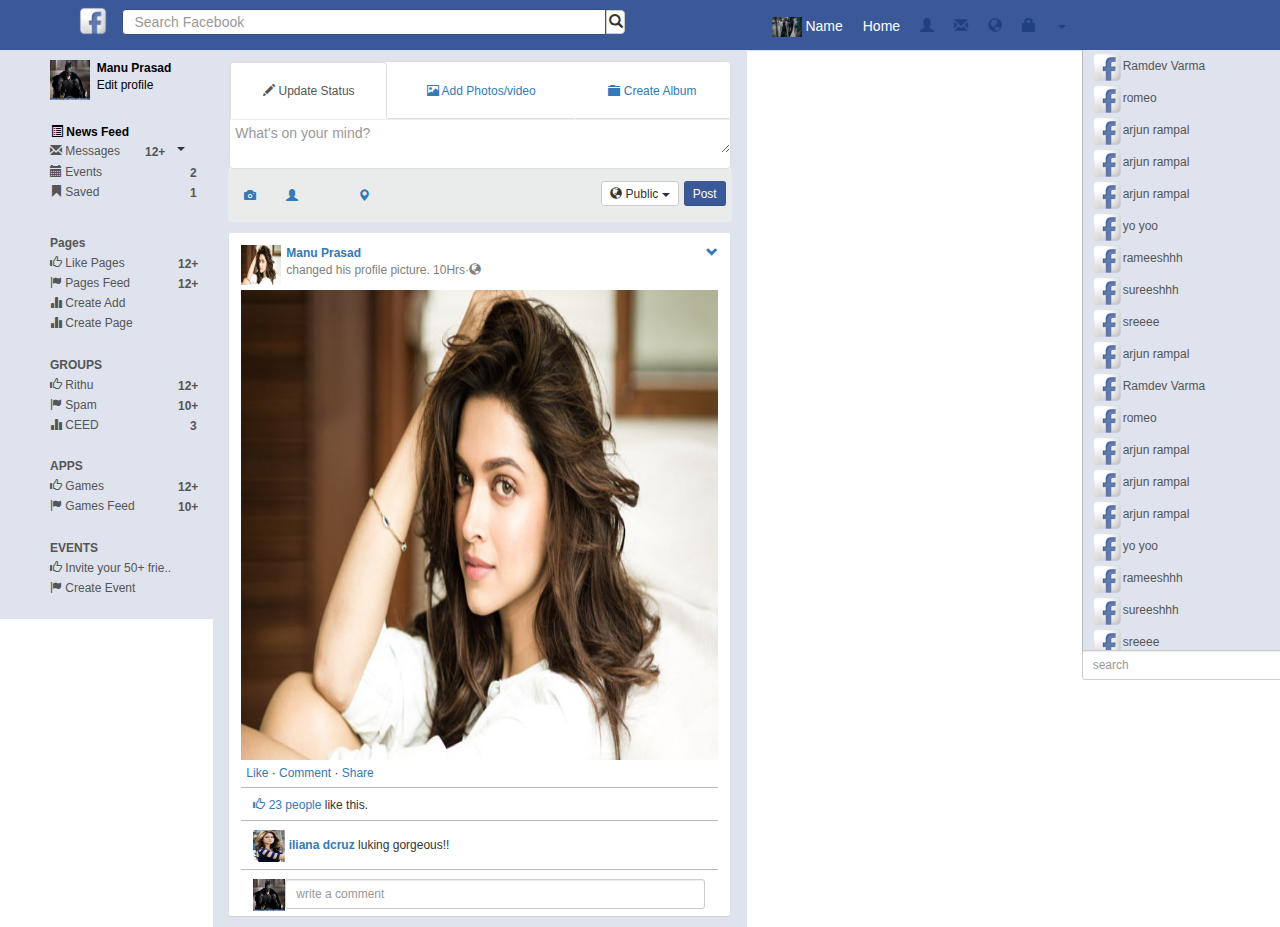
<file: index.html>
<!DOCTYPE html>
<html>
<head>
<link rel="stylesheet" type="text/css" href="css/bootstrap.min.css">

<link rel="stylesheet" type="text/css" href="css/mid.css">
<link rel="stylesheet" type="text/css" href="css/btn-custom.css">

<meta charset="UTF-8">
<title>facebook</title>
<style>
</style>
</head>
<body>


	<div class="container-fluid">
		<div class="row">
			<nav class="navbar navbar-inverse navbar-fixed-top"
				style="background-color: #3b5998; height: 42px">

				<!-- fb icon------------------------------------------- -->


				<div class="col-sm-1 col-md-1 fbicon iconbg">

					<a href="#" class="contra"><img src="FB.png" height="30px"
						align="right"></img></a>

				</div>


				<!-- search bar---------------------------------- -->

				<div class="col-sm-5 col-md-5  btn-custom searchbar">
					<div class="input-group">
						<input type="search" class="form-control"
							placeholder="Search Facebook"> <span
							class="input-group-btn">
							<button class="btn btn-default" style="padding: 1.4px; top: 8px"
								type="button">
								<span class="glyphicon glyphicon-search" aria-hidden="true"></span>
							</button>
						</span>
					</div>
				</div>

				<div class="col-sm-1 col-md-1"></div>

				<!-- navigation bar -->

				<div class="col-sm-5 col-md-5 ">
					<ul class="nav navbar-nav ">
						<li><div class="mid txt iconbg">
								<a href="#" style="color: #fff"><img
									src="Brody-Birdman-1200.jpg" height="20px" /> Name</a>
							</div></li>
						<li><div class="mid txt iconbg">
								<a href="#">Home</a>
							</div></li>
						<li>
							<!-- envolop dropdown user--------------- -->
							<div class="mid   iconclr userdiv">
								<div class="dropdown  activeicon">


									<a class="dropdown-toggle " data-toggle="dropdown" href="#">
										<span class="glyphicon glyphicon-user iconhvr"></span>
									</a>

									<ul class="dropdown-menu pull-right ">




										<div class="list-group lockicon" style="width: 414px;">

											<div class="list-group-item "
												style="font-size: 12px; color: black; padding-left: 5px; background-color: white">
												<strong> Friends Request</strong><span class=" pull-right "
													style="padding-right: 5px; align: center;"> <a
													href="#">Settings</a></span><span class="pull-right">&nbsp;
													. &nbsp;</span><span class="pull-right "><a href="#">Find
														Friends</a> </span>

											</div>
											<li role="presentation" class="divider"></li>
											<div class="scrollbar">

												<span class="list-group-item " style="height: 58px"><img
													src="pic2.jpg" height=50 width=50
													style="float: left; padding: 4px 8px;" /> <a href="#">Iliana
														Dcruz</a> <span class="pull-right" style="font-size: 12px">
														<button type="button" class="btn btn-primary">Confirm</button>
														<button type="button" class="btn btn-default ">Dismiss
															Request</button>
												</span> </span>

												<li role="presentation" class="divider"></li> <span
													class="list-group-item " style="height: 58px"><img
													src="pic2.jpg" height=50 width=50
													style="float: left; padding: 4px 8px;" /> <a href="#">Mohit
														chauhan</a> <span class="pull-right" style="font-size: 12px">
														<button type="button" class="btn btn-primary">Confirm</button>
														<button type="button" class="btn btn-default ">Dismiss
															Request</button>
												</span> </span>

												<li role="presentation" class="divider"></li> <span
													class="list-group-item " style="height: 58px"><img
													src="pic2.jpg" height=50 width=50
													style="float: left; padding: 4px 8px;" /> <a href="#">Arjith
														singh</a> <span class="pull-right" style="font-size: 12px">
														<button type="button" class="btn btn-primary">Confirm</button>
														<button type="button" class="btn btn-default ">Dismiss
															Request</button>
												</span> </span>

												<li role="presentation" class="divider"></li> <span
													class="list-group-item " style="height: 58px"><img
													src="pic2.jpg" height=50 width=50
													style="float: left; padding: 4px 8px;" /> <a href="#">saif
														alikhan</a> <span class="pull-right" style="font-size: 12px">
														<button type="button" class="btn btn-primary">Confirm</button>
														<button type="button" class="btn btn-default ">Dismiss
															Request</button>
												</span> </span>

												<li role="presentation" class="divider"></li> <span
													class="list-group-item " style="height: 58px"><img
													src="pic2.jpg" height=50 width=50
													style="float: left; padding: 4px 8px;" /> <a href="#">alan
														jerad</a> <span class="pull-right" style="font-size: 12px">
														<button type="button" class="btn btn-primary">Confirm</button>
														<button type="button" class="btn btn-default ">Dismiss
															Request</button>
												</span> </span>

											</div>
											<li role="presentation" class="divider"></li>

											<div class="ul"
												style="text-align: center; font-size: 12px; text-color: black; height: 5px">
												<a href="#"><strong>See All</strong></a>

											</div>
										</div>

									</ul>
								</div>
							</div>
						</li>
						<li>
							<!-- envolop dropdown inbox ------------------------>
							<div class="mid iconclr inbox">
								<div class="dropdown   activeicon">


									<a class="dropdown-toggle aaa" data-toggle="dropdown" href="#">
										<span class="glyphicon glyphicon-envelope iconhvr"></span>
									</a>

									<ul class="dropdown-menu pull-right ">




										<div class="list-group lockicon" style="width: 402px;">

											<div class="list-group-item"
												style="font-size: 12px; color: black; padding-left: 5px">
												<a href="#" style="color: black; text-decoration: none;"><strong>
														Inbox(99+)</strong></a><a href="#"
													style="color: grey; text-decoration: none;">&nbsp;Other(1)</a><span
													class=" pull-right "
													style="padding-right: 5px; align: center;"> <a
													href="#">Send a New Message</a></span><span class="pull-right">&nbsp;
													. &nbsp;</span><a href="#" class="pull-right ">Mark all as
													read </a>
											</div>
											<li role="presentation" class="divider"></li>

											<div class="scrollbar">

												<a href="#" class="list-group-item "
													style="height: 58px; padding: 4px 8px;"><img
													src="pic2.jpg" height=50 width=50 style="float: left;" />
													Iliana Dcruz <span
													class="btn-xs dot glyphicon glyphicon-record pull-right"
													style="font-size: 10px"> </span> </a>




												<li role="presentation" class="divider"></li> <a href="#"
													class="list-group-item "
													style="height: 58px; padding: 4px 8px;"><img
													src="pic2.jpg" height=50 width=50 style="float: left;" />
													subin bhaii<span
													class="btn-xs dot glyphicon glyphicon-record pull-right"
													style="font-size: 10px"> </span> </a>

												<li role="presentation" class="divider"></li> <a href="#"
													class="list-group-item "
													style="height: 58px; padding: 4px 8px;"><img
													src="pic2.jpg" height=50 width=50 style="float: left;" />
													subin bhaii<span
													class="btn-xs dot glyphicon glyphicon-record pull-right"
													style="font-size: 10px"> </span> </a>

												<li role="presentation" class="divider"></li> <a href="#"
													class="list-group-item "
													style="height: 58px; padding: 4px 8px;"><img
													src="pic2.jpg" height=50 width=50 style="float: left;" />
													subin bhaii<span
													class="btn-xs dot glyphicon glyphicon-record pull-right"
													style="font-size: 10px"> </span> </a>

												<li role="presentation" class="divider"></li> <a href="#"
													class="list-group-item "
													style="height: 58px; padding: 4px 8px;"><img
													src="pic2.jpg" height=50 width=50 style="float: left;" />koobrin
													deko <span
													class="btn-xs dot glyphicon glyphicon-record pull-right"
													style="font-size: 10px"> </span> </a>

											</div>
											<li role="presentation" class="divider"></li>


											<div
												style="text-align: center; font-size: 12px; text-color: black; height: 5px">
												<a href="#"><strong>See All</strong></a>

											</div>
										</div>

									</ul>
								</div>
							</div>
						</li>
						<li>
							<!-- notification dropdown icon------------------- -->
							<div class="mid   iconclr inbox notification">
								<div class="dropdown activeicon">


									<a class="dropdown-toggle " data-toggle="dropdown" href="#">
										<span class="glyphicon glyphicon-globe iconhvr"></span>
									</a>

									<ul class="dropdown-menu pull-right ">




										<div class="list-group lockicon" style="width: 430px;">

											<div class="list-group-item"
												style="font-size: 12px; color: black; padding-left: 5px">
												<strong> Notifications</strong><span class=" pull-right"
													style="padding-right: 5px; align: center;"><a
													href="#"> Settings</a></span><span class="pull-right">&nbsp;
													. &nbsp;</span><a href="#" class="pull-right">Mark as read </a>
											</div>
											<li role="presentation" class="divider"></li>
											<div class="scrollbar">
												<a href="#" class="list-group-item "
													style="height: 58px; padding: 4px 8px;"><img
													src="pic2.jpg" height=50 width=50 style="float: left;" />
													Iliana Dcruz <font style="color: grey; font-size: 11px">updated
														her cover photo</font><span
													class="btn-xs dot glyphicon glyphicon-record pull-right "
													style="font-size: 10px; float: right"> </span><span
													class="pull-right"> <img src="pic2.jpg" height=45
														width=70 /></span> </a>



												<li role="presentation" class="divider"></li> <a href="#"
													class="list-group-item "
													style="height: 58px; padding: 4px 8px;"><img
													src="pic2.jpg" height=50 width=50 style="float: left;" />
													Iliana Dcruz <font style="color: grey; font-size: 11px">updated
														her cover photo</font><span
													class="btn-xs dot glyphicon glyphicon-record pull-right "
													style="font-size: 10px; float: right"> </span><span
													class="pull-right"> <img src="pic2.jpg" height=45
														width=70 /></span> </a>

												<li role="presentation" class="divider"></li> <a href="#"
													class="list-group-item "
													style="height: 58px; padding: 4px 8px;"><img
													src="pic2.jpg" height=50 width=50 style="float: left;" />
													Iliana Dcruz <font style="color: grey; font-size: 11px">updated
														her cover photo</font><span
													class="btn-xs dot glyphicon glyphicon-record pull-right "
													style="font-size: 10px; float: right"> </span><span
													class="pull-right"> <img src="pic2.jpg" height=45
														width=70 /></span> </a>

												<li role="presentation" class="divider"></li> <a href="#"
													class="list-group-item "
													style="height: 58px; padding: 4px 8px;"><img
													src="pic2.jpg" height=50 width=50 style="float: left;" />
													Iliana Dcruz <font style="color: grey; font-size: 11px">updated
														her cover photo</font><span
													class="btn-xs dot glyphicon glyphicon-record pull-right "
													style="font-size: 10px; float: right"> </span><span
													class="pull-right"> <img src="pic2.jpg" height=45
														width=70 /></span> </a>


												<li role="presentation" class="divider"></li> <a href="#"
													class="list-group-item "
													style="height: 58px; padding: 4px 8px;"><img
													src="pic2.jpg" height=50 width=50 style="float: left;" />
													Iliana Dcruz <font style="color: grey; font-size: 11px">updated
														her cover photo</font><span
													class="btn-xs dot glyphicon glyphicon-record pull-right "
													style="font-size: 10px; float: right"> </span><span
													class="pull-right"> <img src="pic2.jpg" height=45
														width=70 /></span> </a>


												<li role="presentation" class="divider"></li> <a href="#"
													class="list-group-item "
													style="height: 58px; padding: 4px 8px;"><img
													src="pic2.jpg" height=50 width=50 style="float: left;" />
													Iliana Dcruz <font style="color: grey; font-size: 11px">updated
														her cover photo</font><span
													class="btn-xs dot glyphicon glyphicon-record pull-right "
													style="font-size: 10px; float: right"> </span><span
													class="pull-right"> <img src="pic2.jpg" height=45
														width=70 /></span> </a>


											</div>
											<li role="presentation" class="divider"></li>

											<div
												style="text-align: center; font-size: 12px; text-color: black; height: 5px">
												<a href="#"><strong>See All</strong></a>

											</div>
										</div>

									</ul>
								</div>
							</div>
						</li>


						<li>
							<!-- envolop dropdown lockicon------------------------------ -->
							<div class="mid  iconclr listdiv">
								<div class="dropdown  activeicon ">



									<a class="dropdown-toggle" data-toggle="dropdown" href="#">
										<span class="glyphicon glyphicon-lock iconhvr"></span>
									</a>

									<ul class="dropdown-menu pull-right ">




										<div class="list-group lockicon" style="width: 380px;">

											<div class="list-group-item"
												style="font-size: 12px; color: black; padding-left: 5px">
												<strong> Privacy shortcuts?</strong><a href="#"><span
													class="glyphicon glyphicon-search  pull-right"
													style="color: black; padding: 5px; align: center;"
													aria-hidden="true"></span></a>
											</div>
											<div class="pri">
												<a href="#" class="list-group-item active "
													style="padding: 8px"><span
													class="glyphicon glyphicon-lock"
													style="font-size: 21px; padding: 15px"></span> privacy
													checkup</a>
											</div>
											<li role="presentation" class="divider"></li> <a href="#"
												class="list-group-item" style="padding: 8px"><span
												class="glyphicon glyphicon-globe"
												style="font-size: 21px; padding: 15px"></span> who can see
												my stuff?</a>
											<li role="presentation" class="divider"></li> <a href="#"
												class="list-group-item" style="padding: 8px"><span
												class="glyphicon glyphicon-user"
												style="font-size: 21px; padding: 15px"></span> who can
												contact me?</a>
											<li role="presentation" class="divider"></li> <a href="#"
												class="list-group-item "
												style="padding: 18px; line-height: 15px;"> <span
												class="glyphicon glyphicon-minus-sign"
												style="font-size: 21px; float: left; padding: 6px"></span>
												&nbsp;&nbsp;&nbsp;How do i stop someone <br />&nbsp;&nbsp;&nbsp;from
												bothering me?
											</a>
											<li role="presentation" class="divider"></li>

											<div
												style="text-align: center; font-size: 12px; text-color: black; height: 10px">
												<a href="#"><strong>See more settings</strong></a> or visit
												<a href="#"><strong>privacy settings</strong></a>
											</div>
										</div>

									</ul>

								</div>
							</div>
						</li>

						<li>
							<!-- dropdown arrow icon -->
							<div class="mid iconclr arrow">
								<div class="dropdown  activeiconcaret">

									<a class="dropdown-toggle" data-toggle="dropdown" href="#">
										<span class="caret iconhvr"></span>
									</a>

									<ul class="dropdown-menu dd pull-right" style="width: 185px"
										role="menu" aria-labelledby="menu1">
										<li role="presentation" class="dropdown-header"></li>
										<li role="presentation"><a role="menuitem" tabindex="-1"
											href="#">create page</a></li>
										<li role="presentation"><a role="menuitem" tabindex="-1"
											href="#">manage page</a></li>

										<li role="presentation" class="divider"></li>
										<li role="presentation" class="dropdown-header"></li>
										<li role="presentation"><a role="menuitem" tabindex="-1"
											href="#">activity log</a></li>
										<li role="presentation"><a role="menuitem" tabindex="-1"
											href="#">settings</a></li>
										<li role="presentation"><a role="menuitem" tabindex="-1"
											href="#">logout</a></li>

										<li role="presentation" class="divider"></li>
										<li role="presentation" class="dropdown-header"></li>
										<li role="presentation"><a role="menuitem" tabindex="-1"
											href="#">help</a></li>
										<li role="presentation"><a role="menuitem" tabindex="-1"
											href="#">report a problem</a></li>
									</ul>
								</div>
							</div>
						</li>
					</ul>
				</div>
			</nav>
		</div>


		<!-- --------------collomn one--------------------------- ------------------------>

		<div class="row content">
			<div class="col-sm-2 col-md-2 pad1 "
				style="background-color: #dfe3ee;">

				<span class="linespc"><a href="#"><img
						alt="profile pic.."
						src="Batman_3_Movie_Stills8540069915036562167e09b511ce2657.jpg"
						height="40px" width="40px" style="float: left"></img></a> <a href="#"
					style="color: black"> &nbsp; <strong>Manu Prasad</strong></a><br />
					<a href="#" style="color: black">&nbsp; Edit profile</a> </span>



				<!-- coloumn one list n content-------------------------------------------- -->


				<div class="newsfeed">
					<a href="#" style="color: black;"><span
						class="glyphicon glyphicon-list-alt orange "></span> <Strong>News
							Feed</strong></a>

					<div class="dropdown pull-right">
						<button class="btn btn-default dropdown-toggle" type="button"
							id="menu1" data-toggle="dropdown">
							<span class="caret"></span>
						</button>
						<ul class="dropdown-menu dd pull-right " style="font-size: 12px"
							role="menu" aria-labelledby="menu1">
							<li role="presentation"><a role="menuitem" tabindex="-1"
								href="#"><span class="glyphicon glyphicon-ok "
									style="font-size: 10px"></span> <strong> Top Stories</strong></a></li>
							<li role="presentation"><a role="menuitem" tabindex="-1"
								href="#">Most Recent</a></li>


						</ul>
					</div>
				</div>

				<div class="list-group ">
					<a href="#" class="list-group-item "><span class="badge">12+</span><span
						class="glyphicon glyphicon-envelope"></span> Messages </a> <a href="#"
						class="list-group-item "><span class="badge">2</span> <span
						class="glyphicon glyphicon-calendar"></span> Events </a> <a href="#"
						class="list-group-item "><span class="badge">1</span><span
						class="glyphicon glyphicon-bookmark"></span> Saved </a>
				</div>

				<!-- pages------------------------------------------------------------ -->

				<div class="resultContainer">

					<div class="list-group">




						<a href="#" class="list-group-item"><span class="badge">&nbsp;</span>
							<strong>Pages</strong> </a> <a href="#" class="list-group-item ">
							<span class="badge">12+</span> <span
							class="glyphicon glyphicon-thumbs-up"></span> Like Pages
						</a> <a href="#" class="list-group-item "> <span class="badge">12+</span><span
							class="glyphicon glyphicon-flag"></span> Pages Feed
						</a> <a href="#" class="list-group-item "> <span class="badge"></span><span
							class="glyphicon glyphicon-stats"></span> Create Add
						</a> <a href="#" class="list-group-item "> <span class="badge"></span><span
							class="glyphicon glyphicon-stats"></span> Create Page
						</a>

					</div>

					<div class="viewThisResult">
						<a href="#" class="list-group-item "> <span class="badge"><a>More</a></span></a>

					</div>
				</div>


				<!-- groups----------------------------------------------------------- -->

				<div class="resultContainerGroups">

					<div class="list-group">




						<a href="#" class="list-group-item"><span class="badge">&nbsp;</span>
							<strong>GROUPS</strong> </a> <a href="#" class="list-group-item ">
							<span class="badge">12+</span> <span
							class="glyphicon glyphicon-thumbs-up"></span> Rithu
						</a> <a href="#" class="list-group-item "> <span class="badge">10+</span><span
							class="glyphicon glyphicon-flag"></span> Spam
						</a> <a href="#" class="list-group-item "> <span class="badge">3</span><span
							class="glyphicon glyphicon-stats"></span> CEED
						</a>


					</div>

					<div class="viewThisResultGroups">
						<a href="#" class="list-group-item "> <span class="badge"><a>More</a></span></a>

					</div>
				</div>

				<!-- apps------------------------------------------------------------------------------------------- -->
				<div class="resultContainerApps">

					<div class="list-group">




						<a href="#" class="list-group-item"><span class="badge">&nbsp;</span>
							<strong>APPS</strong> </a> <a href="#" class="list-group-item ">
							<span class="badge">12+</span> <span
							class="glyphicon glyphicon-thumbs-up"></span> Games
						</a> <a href="#" class="list-group-item "> <span class="badge">10+</span><span
							class="glyphicon glyphicon-flag"></span> Games Feed
						</a>


					</div>

					<div class="viewThisResultApps">
						<a href="#" class="list-group-item "> <span class="badge"><a>More</a></span></a>

					</div>
				</div>
				<!-- events--------------------------------------- -------------------------------------------->

				<div class="resultContainerEvents">

					<div class="list-group">




						<a href="#" class="list-group-item"><span class="badge">&nbsp;</span>
							<strong>EVENTS</strong> </a> <a href="#" class="list-group-item ">
							<span class="badge"></span> <span
							class="glyphicon glyphicon-thumbs-up"></span> Invite your 50+
							frie..
						</a> <a href="#" class="list-group-item "> <span class="badge"></span><span
							class="glyphicon glyphicon-flag"></span> Create Event
						</a>

					</div>

					<div class="viewThisResultEvents">
						<a href="#" class="list-group-item "> <span class="badge"><a>More</a></span></a>

					</div>
				</div>


			</div>
			<!-- col-sm-2 colmn 1 -->

			<!-- -----------------collomn 2---------------------------- ------------------------------>

			<div class="col-sm-5 col-md-5 contentone "
				style="background-color: #dfe3ee">

				<div class="well ">
					<div class="panel panel-default">

						<div class="panel-body zeropad ">

							<ul class=" nav nav-tabs nav-justified " role="tablist">
								<li class="active"><a href="#"><h6>
											<span class="glyphicon glyphicon-pencil"></span> Update
											Status
										</h6></a></li>
								<li><a href="#"><h6>
											<span class="glyphicon glyphicon-picture"></span> Add
											Photos/video
										</h6></a></li>
								<li><a href="#"><h6>
											<span class="glyphicon glyphicon-folder-close"></span> Create
											Album
										</h6></a></li>
							</ul>


							<form role="form ">
								<div class="form-group statusbdr">

									<textarea class="form-control " rows="2" id="comment"
										placeholder="What's on your mind?"></textarea>
								</div>
							</form>



						</div>
					</div>
				</div>

				<!-- menu below panel1 -->


				<nav class="navbar nav-tab " id="nav2"
					style="background-color: #eaecec">



					<ul class="nav navbar-nav ">
						<li><a href="#"><span class="glyphicon glyphicon-camera"></span></a></li>
						<li><a href="#"> <span class="glyphicon glyphicon-user">
							</span></a></li>
						<li><a href="#"></a></li>
						<li><a href="#"> <span
								class="glyphicon glyphicon-map-marker"></span></a></li>


					</ul>







					<ul class="nav navbar-nav navbar-right">

						<li>
							<div class="dropdown contentone">
								<button class="btn btn-default btn-xs dropdown-toggle"
									type="button" id="menu1" data-toggle="dropdown">
									<span class="glyphicon glyphicon-globe"></span> Public <span
										class="caret"></span>
								</button>
								<ul class="dropdown-menu dd pull-right " style="width: 200px"
									role="menu" aria-labelledby="menu1">
									<li role="presentation" class="dropdown-header">Who should
										see this?</li>
									<li role="presentation"><a role="menuitem" tabindex="-1"
										href="#"><span class="glyphicon glyphicon-globe"></span>
											Public

											<p style="font-size: 11px">
												<small>Anyone on facebook</small>
											</p> </a></li>
									<li role="presentation"><a role="menuitem" tabindex="-1"
										href="#"><span class="glyphicon glyphicon-user"></span>
											Friends
											<p style="font-size: 11px">
												<small>Your friends on facebook</small>
											</p></a></li>


								</ul>


							</div>


						</li>
						<li><div class="contentone" id="buttonpostalign">
								<button type="button" class="btn btn-primary btn-xs">Post</button>
							</div></li>
					</ul>



				</nav>

				<article class="post">

					<a href="#" id="smallpic"><img src="pic1.jpg" height="40"
						width="40" /></a> <span id="head"><a href="#"><strong>Manu
								Prasad</strong></a> <span class="pull-right dropdown"> <a
							class="dropdown-toggle" data-toggle="dropdown" href="#"> <span
								class="glyphicon glyphicon-chevron-down"></span>
						</a>

							<ul class="dropdown-menu dd pull-right " style="width: 200px"
								role="menu" aria-labelledby="menu1">

								<li role="presentation"><a role="menuitem" tabindex="-1"
									href="#"><span class=" 	glyphicon glyphicon-remove"></span>
										I Don't Want To See This

										<p style="font-size: 11px">
											<small>see fewer post like this</small>
										</p> </a></li>
								<li role="presentation"><a role="menuitem" tabindex="-1"
									href="#"><span class="glyphicon glyphicon-floppy-remove"></span>
										Unfollow Depika
										<p style="font-size: 11px">
											<small>stop seeing posts but stay as friend</small>
										</p></a></li>

								<li role="presentation" class="dropdown-header"></li>
								<li role="presentation"><a role="menuitem" tabindex="-1"
									href="#">Report Post</a></li>
								<li role="presentation"><a role="menuitem" tabindex="-1"
									href="#">Turn on notifiation</a></li>
							</ul>
					</span> <br /></span><font style="color: grey">changed his profile
						picture. 10Hrs&middot;<span class="glyphicon glyphicon-globe"></span>
					</font> <a href="#" style=""><img src="pic1.jpg" height="470"
						width="477" /></a>
					<div style="padding: 5px">
						<a href="#"> Like </a> &middot; <a href="#"> Comment </a> &middot;
						<a href="#"> Share </a>
					</div>

					<div class="peopleliked">
						<a href="#"> <span class="glyphicon glyphicon-thumbs-up">
						</span>
						</a> <a>23 people</a> like this.
					</div>

					<div class="commentbox">
						<a><img src="pic2.jpg" height="32" width="32" /></a> <a href="#"><strong>iliana
								dcruz</strong></a> luking gorgeous!!

					</div>
					<div class="commentbox">
						<img
							src="Batman_3_Movie_Stills8540069915036562167e09b511ce2657.jpg"
							height="32" width="32" style="float: left" /> <input
							class="form-control input-sm" id="inputsm" type="text"
							placeholder="write a comment">
					</div>
				</article>


			</div>


			<!---------- collomn 3 -------------------------------------------------------------------------------->
			<div class="col-sm-3 col-md-3 " style="background-color: #dfe3ee;"></div>


			<!-- collomn 4 --------------------------------------------------------------->

			<div class="col-sm-2 col-md-2 " style="background-color: #dfe3ee;">














				<div class="chatscrollbar" style="background-color: #dfe3ee;">
					<!-- chat person 1 -->
					<div class="information_popup_container">
						<div class="information">
							<!-- The thing or things you want to hover over go here such as images, tables, 
     paragraphs, objects other divisions etc. -->

							<a href="#" class="list-group-item "><img src="FB.png"
								height="32" width="32" />Ramdev Varma</a>
						</div>
						<div class="popup_information " style="background-color: #f7f7f7">
							<!-- The thing or things you want to popup go here such as images, tables, 
     paragraphs, objects other divisions etc. -->


							<a href="#"><img src="FB.png" height="100" width="100"
								style="float: left" /><font style="font-size: 14px"><strong>ramdev
										varma</strong></font></a><br /> <a
								style="font-size: 11px; text-decoration: none; color: grey">
								<span class="glyphicon glyphicon-user"></span>Become Friends
								With
							</a><a style="font-size: 11px">&nbsp;Machan</a><br /> <a
								style="font-size: 11px; color: grey"> <span
								class="glyphicon glyphicon-user"></span>100 Mutual Friends
							</a>


						</div>
					</div>


					<!-- chat person 2 -->
					<div class="information_popup_container">
						<div class="information">
							<!-- The thing or things you want to hover over go here such as images, tables, 
     paragraphs, objects other divisions etc. -->

							<a href="#" class="list-group-item "><img src="FB.png"
								height="32" width="32" />romeo</a>
						</div>
						<div class="popup_information pull-right"
							style="background-color: #f7f7f7">
							<!-- The thing or things you want to popup go here such as images, tables, 
     paragraphs, objects other divisions etc. -->


							<a href="#"><img src="FB.png" height="100" width="100"
								style="float: left" /><font style="font-size: 14px"><strong>romeo</strong></font></a><br />
							<a style="font-size: 11px; text-decoration: none; color: grey">
								<span class="glyphicon glyphicon-user"></span>Become Friends
								With
							</a><a style="font-size: 11px">&nbsp;Machan</a><br /> <a
								style="font-size: 11px; color: grey"> <span
								class="glyphicon glyphicon-user"></span>100 Mutual Friends
							</a>


						</div>
					</div>




					<!-- chat person 3 -->
					<div class="information_popup_container">
						<div class="information">
							<!-- The thing or things you want to hover over go here such as images, tables, 
     paragraphs, objects other divisions etc. -->

							<a href="#" class="list-group-item "><img src="FB.png"
								height="32" width="32" />arjun rampal</a>
						</div>
						<div class="popup_information pull-right"
							style="background-color: #f7f7f7">
							<!-- The thing or things you want to popup go here such as images, tables, 
     paragraphs, objects other divisions etc. -->


							<a href="#"><img src="FB.png" height="100" width="100"
								style="float: left" /><font style="font-size: 14px"><strong>Arjun
										Rampal</strong></font></a><br /> <a
								style="font-size: 11px; text-decoration: none; color: grey">
								<span class="glyphicon glyphicon-user"></span>Become Friends
								With
							</a><a style="font-size: 11px">&nbsp;Machan</a><br /> <a
								style="font-size: 11px; color: grey"> <span
								class="glyphicon glyphicon-user"></span>100 Mutual Friends
							</a>


						</div>
					</div>


					<!-- chat person 4 -->
					<div class="information_popup_container">
						<div class="information">
							<!-- The thing or things you want to hover over go here such as images, tables, 
     paragraphs, objects other divisions etc. -->

							<a href="#" class="list-group-item "><img src="FB.png"
								height="32" width="32" />arjun rampal</a>
						</div>
						<div class="popup_information pull-right"
							style="background-color: #f7f7f7">
							<!-- The thing or things you want to popup go here such as images, tables, 
     paragraphs, objects other divisions etc. -->


							<a href="#"><img src="FB.png" height="100" width="100"
								style="float: left" /><font style="font-size: 14px"><strong>Arjun
										Rampal</strong></font></a><br /> <a
								style="font-size: 11px; text-decoration: none; color: grey">
								<span class="glyphicon glyphicon-user"></span>Become Friends
								With
							</a><a style="font-size: 11px">&nbsp;Machan</a><br /> <a
								style="font-size: 11px; color: grey"> <span
								class="glyphicon glyphicon-user"></span>100 Mutual Friends
							</a>


						</div>
					</div>


					<!-- chat person 5 -->
					<div class="information_popup_container">
						<div class="information">
							<!-- The thing or things you want to hover over go here such as images, tables, 
     paragraphs, objects other divisions etc. -->

							<a href="#" class="list-group-item "><img src="FB.png"
								height="32" width="32" />arjun rampal</a>
						</div>
						<div class="popup_information pull-right"
							style="background-color: #f7f7f7">
							<!-- The thing or things you want to popup go here such as images, tables, 
     paragraphs, objects other divisions etc. -->


							<a href="#"><img src="FB.png" height="100" width="100"
								style="float: left" /><font style="font-size: 14px"><strong>Arjun
										Rampal</strong></font></a><br /> <a
								style="font-size: 11px; text-decoration: none; color: grey">
								<span class="glyphicon glyphicon-user"></span>Become Friends
								With
							</a><a style="font-size: 11px">&nbsp;Machan</a><br /> <a
								style="font-size: 11px; color: grey"> <span
								class="glyphicon glyphicon-user"></span>100 Mutual Friends
							</a>


						</div>
					</div>

					<!-- chat person 6 -->
					<div class="information_popup_container">
						<div class="information">
							<!-- The thing or things you want to hover over go here such as images, tables, 
     paragraphs, objects other divisions etc. -->

							<a href="#" class="list-group-item "><img src="FB.png"
								height="32" width="32" />yo yoo</a>
						</div>
						<div class="popup_information pull-right"
							style="background-color: #f7f7f7">
							<!-- The thing or things you want to popup go here such as images, tables, 
     paragraphs, objects other divisions etc. -->


							<a href="#"><img src="FB.png" height="100" width="100"
								style="float: left" /><font style="font-size: 14px"><strong>yo yoo</strong></font></a><br /> <a
								style="font-size: 11px; text-decoration: none; color: grey">
								<span class="glyphicon glyphicon-user"></span>Become Friends
								With
							</a><a style="font-size: 11px">&nbsp;Machan</a><br /> <a
								style="font-size: 11px; color: grey"> <span
								class="glyphicon glyphicon-user"></span>100 Mutual Friends
							</a>


						</div>
					</div>

					<!-- chat person 7 -->
					<div class="information_popup_container">
						<div class="information">
							<!-- The thing or things you want to hover over go here such as images, tables, 
     paragraphs, objects other divisions etc. -->

							<a href="#" class="list-group-item "><img src="FB.png"
								height="32" width="32" />rameeshhh</a>
						</div>
						<div class="popup_information pull-right"
							style="background-color: #f7f7f7">
							<!-- The thing or things you want to popup go here such as images, tables, 
     paragraphs, objects other divisions etc. -->


							<a href="#"><img src="FB.png" height="100" width="100"
								style="float: left" /><font style="font-size: 14px"><strong>rameeshhh</strong></font></a><br /> <a
								style="font-size: 11px; text-decoration: none; color: grey">
								<span class="glyphicon glyphicon-user"></span>Become Friends
								With
							</a><a style="font-size: 11px">&nbsp;Machan</a><br /> <a
								style="font-size: 11px; color: grey"> <span
								class="glyphicon glyphicon-user"></span>100 Mutual Friends
							</a>


						</div>
					</div>
					<!-- chat person 8 -->
					<div class="information_popup_container">
						<div class="information">
							<!-- The thing or things you want to hover over go here such as images, tables, 
     paragraphs, objects other divisions etc. -->

							<a href="#" class="list-group-item "><img src="FB.png"
								height="32" width="32" />sureeshhh</a>
						</div>
						<div class="popup_information pull-right"
							style="background-color: #f7f7f7">
							<!-- The thing or things you want to popup go here such as images, tables, 
     paragraphs, objects other divisions etc. -->


							<a href="#"><img src="FB.png" height="100" width="100"
								style="float: left" /><font style="font-size: 14px"><strong>sureeshhh</strong></font></a><br /> <a
								style="font-size: 11px; text-decoration: none; color: grey">
								<span class="glyphicon glyphicon-user"></span>Become Friends
								With
							</a><a style="font-size: 11px">&nbsp;Machan</a><br /> <a
								style="font-size: 11px; color: grey"> <span
								class="glyphicon glyphicon-user"></span>100 Mutual Friends
							</a>


						</div>
					</div>

					<!-- chat person 9 -->
					<div class="information_popup_container">
						<div class="information">
							<!-- The thing or things you want to hover over go here such as images, tables, 
     paragraphs, objects other divisions etc. -->

							<a href="#" class="list-group-item "><img src="FB.png"
								height="32" width="32" />sreeee</a>
						</div>
						<div class="popup_information pull-right"
							style="background-color: #f7f7f7">
							<!-- The thing or things you want to popup go here such as images, tables, 
     paragraphs, objects other divisions etc. -->


							<a href="#"><img src="FB.png" height="100" width="100"
								style="float: left" /><font style="font-size: 14px"><strong>sreeee</strong></font></a><br /> <a
								style="font-size: 11px; text-decoration: none; color: grey">
								<span class="glyphicon glyphicon-user"></span>Become Friends
								With
							</a><a style="font-size: 11px">&nbsp;Machan</a><br /> <a
								style="font-size: 11px; color: grey"> <span
								class="glyphicon glyphicon-user"></span>100 Mutual Friends
							</a>


						</div>
					</div>


					<!-- chat person 10 -->
					<div class="information_popup_container">
						<div class="information">
							<!-- The thing or things you want to hover over go here such as images, tables, 
     paragraphs, objects other divisions etc. -->

							<a href="#" class="list-group-item "><img src="FB.png"
								height="32" width="32" />arjun rampal</a>
						</div>
						<div class="popup_information pull-right"
							style="background-color: #f7f7f7">
							<!-- The thing or things you want to popup go here such as images, tables, 
     paragraphs, objects other divisions etc. -->


							<a href="#"><img src="FB.png" height="100" width="100"
								style="float: left" /><font style="font-size: 14px"><strong>Arjun
										Rampal</strong></font></a><br /> <a
								style="font-size: 11px; text-decoration: none; color: grey">
								<span class="glyphicon glyphicon-user"></span>Become Friends
								With
							</a><a style="font-size: 11px">&nbsp;Machan</a><br /> <a
								style="font-size: 11px; color: grey"> <span
								class="glyphicon glyphicon-user"></span>100 Mutual Friends
							</a>


						</div>
					</div>
					
					
					
					
								<!-- chat person 1 -->
					<div class="information_popup_container">
						<div class="information">
							<!-- The thing or things you want to hover over go here such as images, tables, 
     paragraphs, objects other divisions etc. -->

							<a href="#" class="list-group-item "><img src="FB.png"
								height="32" width="32" />Ramdev Varma</a>
						</div>
						<div class="popup_information " style="background-color: #f7f7f7">
							<!-- The thing or things you want to popup go here such as images, tables, 
     paragraphs, objects other divisions etc. -->


							<a href="#"><img src="FB.png" height="100" width="100"
								style="float: left" /><font style="font-size: 14px"><strong>ramdev
										varma</strong></font></a><br /> <a
								style="font-size: 11px; text-decoration: none; color: grey">
								<span class="glyphicon glyphicon-user"></span>Become Friends
								With
							</a><a style="font-size: 11px">&nbsp;Machan</a><br /> <a
								style="font-size: 11px; color: grey"> <span
								class="glyphicon glyphicon-user"></span>100 Mutual Friends
							</a>


						</div>
					</div>


					<!-- chat person 2 -->
					<div class="information_popup_container">
						<div class="information">
							<!-- The thing or things you want to hover over go here such as images, tables, 
     paragraphs, objects other divisions etc. -->

							<a href="#" class="list-group-item "><img src="FB.png"
								height="32" width="32" />romeo</a>
						</div>
						<div class="popup_information pull-right"
							style="background-color: #f7f7f7">
							<!-- The thing or things you want to popup go here such as images, tables, 
     paragraphs, objects other divisions etc. -->


							<a href="#"><img src="FB.png" height="100" width="100"
								style="float: left" /><font style="font-size: 14px"><strong>romeo</strong></font></a><br />
							<a style="font-size: 11px; text-decoration: none; color: grey">
								<span class="glyphicon glyphicon-user"></span>Become Friends
								With
							</a><a style="font-size: 11px">&nbsp;Machan</a><br /> <a
								style="font-size: 11px; color: grey"> <span
								class="glyphicon glyphicon-user"></span>100 Mutual Friends
							</a>


						</div>
					</div>




					<!-- chat person 3 -->
					<div class="information_popup_container">
						<div class="information">
							<!-- The thing or things you want to hover over go here such as images, tables, 
     paragraphs, objects other divisions etc. -->

							<a href="#" class="list-group-item "><img src="FB.png"
								height="32" width="32" />arjun rampal</a>
						</div>
						<div class="popup_information pull-right"
							style="background-color: #f7f7f7">
							<!-- The thing or things you want to popup go here such as images, tables, 
     paragraphs, objects other divisions etc. -->


							<a href="#"><img src="FB.png" height="100" width="100"
								style="float: left" /><font style="font-size: 14px"><strong>Arjun
										Rampal</strong></font></a><br /> <a
								style="font-size: 11px; text-decoration: none; color: grey">
								<span class="glyphicon glyphicon-user"></span>Become Friends
								With
							</a><a style="font-size: 11px">&nbsp;Machan</a><br /> <a
								style="font-size: 11px; color: grey"> <span
								class="glyphicon glyphicon-user"></span>100 Mutual Friends
							</a>


						</div>
					</div>


					<!-- chat person 4 -->
					<div class="information_popup_container">
						<div class="information">
							<!-- The thing or things you want to hover over go here such as images, tables, 
     paragraphs, objects other divisions etc. -->

							<a href="#" class="list-group-item "><img src="FB.png"
								height="32" width="32" />arjun rampal</a>
						</div>
						<div class="popup_information pull-right"
							style="background-color: #f7f7f7">
							<!-- The thing or things you want to popup go here such as images, tables, 
     paragraphs, objects other divisions etc. -->


							<a href="#"><img src="FB.png" height="100" width="100"
								style="float: left" /><font style="font-size: 14px"><strong>Arjun
										Rampal</strong></font></a><br /> <a
								style="font-size: 11px; text-decoration: none; color: grey">
								<span class="glyphicon glyphicon-user"></span>Become Friends
								With
							</a><a style="font-size: 11px">&nbsp;Machan</a><br /> <a
								style="font-size: 11px; color: grey"> <span
								class="glyphicon glyphicon-user"></span>100 Mutual Friends
							</a>


						</div>
					</div>


					<!-- chat person 5 -->
					<div class="information_popup_container">
						<div class="information">
							<!-- The thing or things you want to hover over go here such as images, tables, 
     paragraphs, objects other divisions etc. -->

							<a href="#" class="list-group-item "><img src="FB.png"
								height="32" width="32" />arjun rampal</a>
						</div>
						<div class="popup_information pull-right"
							style="background-color: #f7f7f7">
							<!-- The thing or things you want to popup go here such as images, tables, 
     paragraphs, objects other divisions etc. -->


							<a href="#"><img src="FB.png" height="100" width="100"
								style="float: left" /><font style="font-size: 14px"><strong>Arjun
										Rampal</strong></font></a><br /> <a
								style="font-size: 11px; text-decoration: none; color: grey">
								<span class="glyphicon glyphicon-user"></span>Become Friends
								With
							</a><a style="font-size: 11px">&nbsp;Machan</a><br /> <a
								style="font-size: 11px; color: grey"> <span
								class="glyphicon glyphicon-user"></span>100 Mutual Friends
							</a>


						</div>
					</div>

					<!-- chat person 6 -->
					<div class="information_popup_container">
						<div class="information">
							<!-- The thing or things you want to hover over go here such as images, tables, 
     paragraphs, objects other divisions etc. -->

							<a href="#" class="list-group-item "><img src="FB.png"
								height="32" width="32" />yo yoo</a>
						</div>
						<div class="popup_information pull-right"
							style="background-color: #f7f7f7">
							<!-- The thing or things you want to popup go here such as images, tables, 
     paragraphs, objects other divisions etc. -->


							<a href="#"><img src="FB.png" height="100" width="100"
								style="float: left" /><font style="font-size: 14px"><strong>yo yoo</strong></font></a><br /> <a
								style="font-size: 11px; text-decoration: none; color: grey">
								<span class="glyphicon glyphicon-user"></span>Become Friends
								With
							</a><a style="font-size: 11px">&nbsp;Machan</a><br /> <a
								style="font-size: 11px; color: grey"> <span
								class="glyphicon glyphicon-user"></span>100 Mutual Friends
							</a>


						</div>
					</div>

					<!-- chat person 7 -->
					<div class="information_popup_container">
						<div class="information">
							<!-- The thing or things you want to hover over go here such as images, tables, 
     paragraphs, objects other divisions etc. -->

							<a href="#" class="list-group-item "><img src="FB.png"
								height="32" width="32" />rameeshhh</a>
						</div>
						<div class="popup_information pull-right"
							style="background-color: #f7f7f7">
							<!-- The thing or things you want to popup go here such as images, tables, 
     paragraphs, objects other divisions etc. -->


							<a href="#"><img src="FB.png" height="100" width="100"
								style="float: left" /><font style="font-size: 14px"><strong>rameeshhh</strong></font></a><br /> <a
								style="font-size: 11px; text-decoration: none; color: grey">
								<span class="glyphicon glyphicon-user"></span>Become Friends
								With
							</a><a style="font-size: 11px">&nbsp;Machan</a><br /> <a
								style="font-size: 11px; color: grey"> <span
								class="glyphicon glyphicon-user"></span>100 Mutual Friends
							</a>


						</div>
					</div>
					<!-- chat person 8 -->
					<div class="information_popup_container">
						<div class="information">
							<!-- The thing or things you want to hover over go here such as images, tables, 
     paragraphs, objects other divisions etc. -->

							<a href="#" class="list-group-item "><img src="FB.png"
								height="32" width="32" />sureeshhh</a>
						</div>
						<div class="popup_information pull-right"
							style="background-color: #f7f7f7">
							<!-- The thing or things you want to popup go here such as images, tables, 
     paragraphs, objects other divisions etc. -->


							<a href="#"><img src="FB.png" height="100" width="100"
								style="float: left" /><font style="font-size: 14px"><strong>sureeshhh</strong></font></a><br /> <a
								style="font-size: 11px; text-decoration: none; color: grey">
								<span class="glyphicon glyphicon-user"></span>Become Friends
								With
							</a><a style="font-size: 11px">&nbsp;Machan</a><br /> <a
								style="font-size: 11px; color: grey"> <span
								class="glyphicon glyphicon-user"></span>100 Mutual Friends
							</a>


						</div>
					</div>

					<!-- chat person 9 -->
					<div class="information_popup_container">
						<div class="information">
							<!-- The thing or things you want to hover over go here such as images, tables, 
     paragraphs, objects other divisions etc. -->

							<a href="#" class="list-group-item "><img src="FB.png"
								height="32" width="32" />sreeee</a>
						</div>
						<div class="popup_information pull-right"
							style="background-color: #f7f7f7">
							<!-- The thing or things you want to popup go here such as images, tables, 
     paragraphs, objects other divisions etc. -->


							<a href="#"><img src="FB.png" height="100" width="100"
								style="float: left" /><font style="font-size: 14px"><strong>sreeee</strong></font></a><br /> <a
								style="font-size: 11px; text-decoration: none; color: grey">
								<span class="glyphicon glyphicon-user"></span>Become Friends
								With
							</a><a style="font-size: 11px">&nbsp;Machan</a><br /> <a
								style="font-size: 11px; color: grey"> <span
								class="glyphicon glyphicon-user"></span>100 Mutual Friends
							</a>


						</div>
					</div>


					<!-- chat person 10 -->
					<div class="information_popup_container">
						<div class="information">
							<!-- The thing or things you want to hover over go here such as images, tables, 
     paragraphs, objects other divisions etc. -->

							<a href="#" class="list-group-item "><img src="FB.png"
								height="32" width="32" />arjun rampal</a>
						</div>
						<div class="popup_information pull-right"
							style="background-color: #f7f7f7">
							<!-- The thing or things you want to popup go here such as images, tables, 
     paragraphs, objects other divisions etc. -->


							<a href="#"><img src="FB.png" height="100" width="100"
								style="float: left" /><font style="font-size: 14px"><strong>Arjun
										Rampal</strong></font></a><br /> <a
								style="font-size: 11px; text-decoration: none; color: grey">
								<span class="glyphicon glyphicon-user"></span>Become Friends
								With
							</a><a style="font-size: 11px">&nbsp;Machan</a><br /> <a
								style="font-size: 11px; color: grey"> <span
								class="glyphicon glyphicon-user"></span>100 Mutual Friends
							</a>


						</div>
					</div>
					
				

			</div>
				<div class="searchfix">
      <input class="form-control input-sm" id="inputsm" type="text" placeholder="search"></div>

				</div>
		</div>
	</div>
	<script
		src="https://ajax.googleapis.com/ajax/libs/jquery/1.11.1/jquery.min.js"></script>
	<script
		src="http://maxcdn.bootstrapcdn.com/bootstrap/3.2.0/js/bootstrap.min.js"></script>
</body>
</html>
</file>
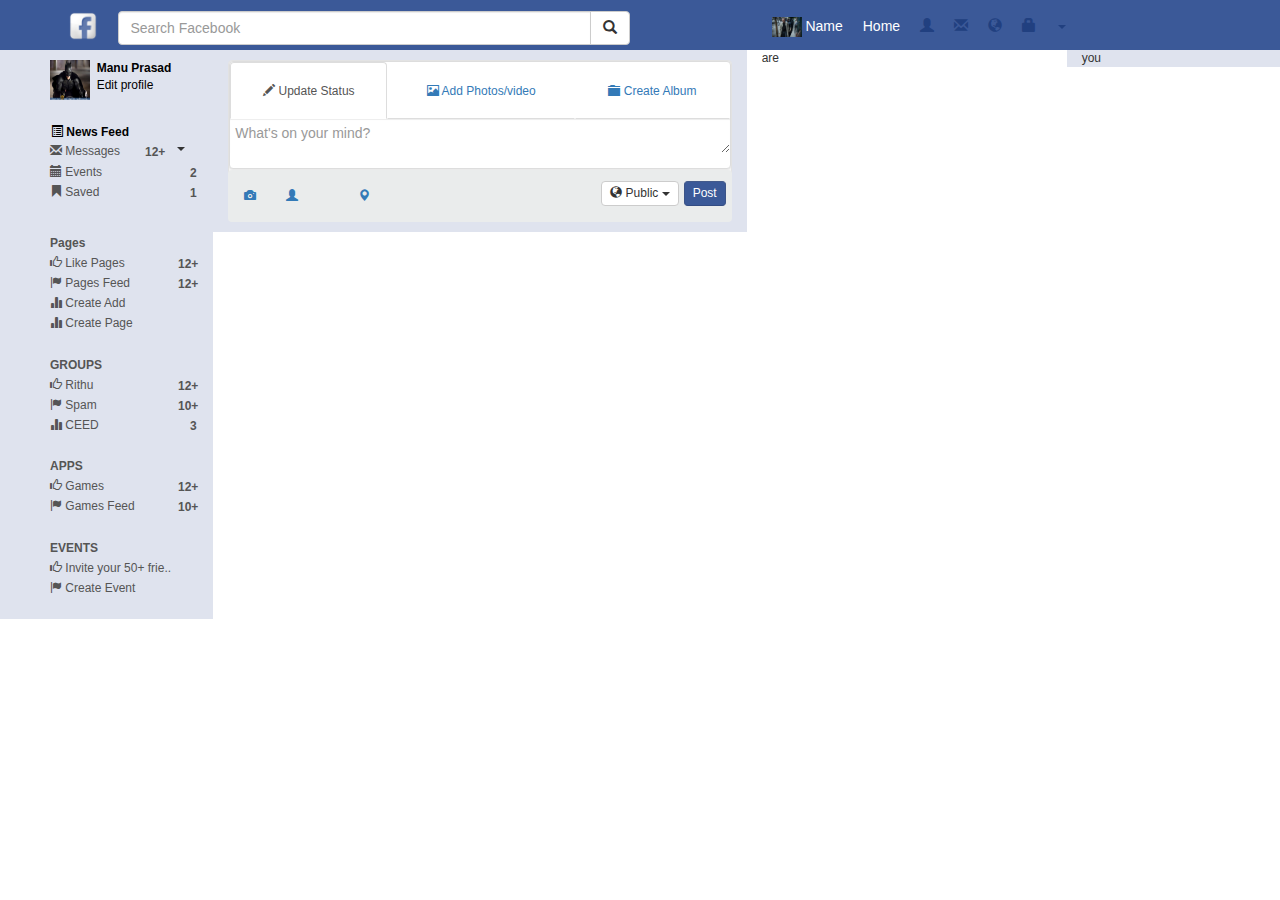
<file: testingfb.html>
<!DOCTYPE html>
<html>
<head>
<link rel="stylesheet" type="text/css" href="css/bootstrap.min.css">

<link rel="stylesheet" type="text/css" href="css/mid.css">
<link rel="stylesheet" type="text/css" href="css/btn-custom.css">

<meta charset="UTF-8">
<title>facebook</title>
<style>
</style>
</head>
<body>



	<div class="container-fluid">
		<div class="row">
			<nav class="navbar navbar-inverse navbar-fixed-top"
				style="background-color: #3b5998; height: 20px">

				<!-- fb icon------------------------------------------- -->


				<div class="col-sm-1 col-md-1 mid iconbg">

					<a href="#" class="contra"><img src="FB.png" height="30px"
						align="right"></img></a>

				</div>


				<!-- search bar---------------------------------- -->

				<div class="col-sm-5 col-md-5 mid btn-custom">
					<div class="input-group">
						<input type="search" class="form-control"
							placeholder="Search Facebook"> <span
							class="input-group-btn">
							<button class="btn btn-default" type="button">
								<span class="glyphicon glyphicon-search" aria-hidden="true"></span>
							</button>
						</span>
					</div>
				</div>

				<div class="col-sm-1 col-md-1"></div>

				<!-- navigation bar -->

				<div class="col-sm-5 col-md-5 ">
					<ul class="nav navbar-nav ">
						<li><div class="mid txt iconbg">
								<a href="#" style="color: #fff"><img
									src="Brody-Birdman-1200.jpg" height="20px" /> Name</a>
							</div></li>
						<li><div class="mid txt iconbg">
								<a href="#">Home</a>
							</div></li>
						<li>
							<!-- envolop dropdown user--------------- -->
							<div class="mid   iconclr">
								<div class="dropdown iconhvr activeicon">


									<a class="dropdown-toggle " data-toggle="dropdown" href="#">
										<span class="glyphicon glyphicon-user"></span>
									</a>

									<ul class="dropdown-menu pull-right" role="menu"
										aria-labelledby="menu1">
										<li role="presentation" class="dropdown-header"></li>
										<li role="presentation"><a role="menuitem" tabindex="-1"
											href="#">create page</a></li>
										<li role="presentation"><a role="menuitem" tabindex="-1"
											href="#">manage page</a></li>

										<li role="presentation" class="divider"></li>
										<li role="presentation" class="dropdown-header"></li>
										<li role="presentation"><a role="menuitem" tabindex="-1"
											href="#">activity log</a></li>
										<li role="presentation"><a role="menuitem" tabindex="-1"
											href="#">settings</a></li>
										<li role="presentation"><a role="menuitem" tabindex="-1"
											href="#">logout</a></li>

										<li role="presentation" class="divider"></li>
										<li role="presentation" class="dropdown-header"></li>
										<li role="presentation"><a role="menuitem" tabindex="-1"
											href="#">help</a></li>
										<li role="presentation"><a role="menuitem" tabindex="-1"
											href="#">report a problem</a></li>
									</ul>
								</div>
							</div>
						</li>
						<li>
							<!-- envolop dropdown inbox ------------------------>
							<div class="mid iconclr">
								<div class="dropdown  iconhvr activeicon">


									<a class="dropdown-toggle aaa" data-toggle="dropdown" href="#">
										<span class="glyphicon glyphicon-envelope"></span>
									</a>

									<ul class="dropdown-menu pull-right" role="menu"
										aria-labelledby="menu1">
										<li role="presentation" class="dropdown-header"></li>
										<li role="presentation"><a role="menuitem" tabindex="-1"
											href="#">create page</a></li>
										<li role="presentation"><a role="menuitem" tabindex="-1"
											href="#">manage page</a></li>

										<li role="presentation" class="divider"></li>
										<li role="presentation" class="dropdown-header"></li>
										<li role="presentation"><a role="menuitem" tabindex="-1"
											href="#">activity log</a></li>
										<li role="presentation"><a role="menuitem" tabindex="-1"
											href="#">settings</a></li>
										<li role="presentation"><a role="menuitem" tabindex="-1"
											href="#">logout</a></li>

										<li role="presentation" class="divider"></li>
										<li role="presentation" class="dropdown-header"></li>
										<li role="presentation"><a role="menuitem" tabindex="-1"
											href="#">help</a></li>
										<li role="presentation"><a role="menuitem" tabindex="-1"
											href="#">report a problem</a></li>
									</ul>
								</div>
							</div>
						</li>
						<li>
							<!-- navigation bar -----------------------> <!-- dropdown notification icon -->
							<div class="mid  iconhvr iconclr">
								<div class="dropdown activeicon">


									<a class="dropdown-toggle " data-toggle="dropdown" href="#">
										<span class="glyphicon glyphicon-globe"></span>
									</a>

									<ul class="dropdown-menu pull-right" role="menu"
										aria-labelledby="menu1">
										<li role="presentation" class="dropdown-header"></li>
										<li role="presentation"><a role="menuitem" tabindex="-1"
											href="#">create page</a></li>

										<li role="presentation" class="divider"></li>
										<li role="presentation" class="dropdown-header"></li>
										<li role="presentation"><a role="menuitem" tabindex="-1"
											href="#"><img src="dark-knight-404_777884c.jpg"
												height="30px" />
												<h4>Arjun</h4>added a photo of you</a></li>


										<li role="presentation" class="divider"></li>
										<li role="presentation" class="dropdown-header"></li>
										<li role="presentation"><a role="menuitem" tabindex="-1"
											href="#"><img
												src="Batman_3_Movie_Stills8540069915036562167e09b511ce2657.jpg"
												height="30px" />
												<h4>lawrance</h4>commented on your pic</a></li>

									</ul>
								</div>
							</div>
						</li>


						<li>
							<!-- envolop dropdown lockicon------------------------------ -->
							<div class="mid  iconclr listdiv">
								<div class="dropdown iconhvr activeicon ">



									<a class="dropdown-toggle" data-toggle="dropdown" href="#">
										<span class="glyphicon glyphicon-lock"></span>
									</a>

									<ul class="dropdown-menu pull-right ">




										<div class="list-group lockicon" style="width: 380px;">

											<div class="list-group-item"
												style="font-size: 11px; color: black; padding-left: 5px">
												<strong> Privacy shortcuts?</strong><a href="#"><span
													class="glyphicon glyphicon-search  pull-right"
													style="color: black; padding: 5px; align: center;"
													aria-hidden="true"></span></a>
											</div>
<div class="pri">
											<a href="#" class="list-group-item active "
												style="padding: 8px"><span
												class="glyphicon glyphicon-lock"
												style="font-size: 21px; padding: 15px"></span> privacy
												checkup</a> </div>
												<li role="presentation" class="divider"></li>
												<a href="#" class="list-group-item"
												style="padding: 8px"><span
												class="glyphicon glyphicon-globe"
												style="font-size: 21px; padding: 15px"></span> who can see
												my stuff?</a> 
												<li role="presentation" class="divider"></li>
												<a href="#" class="list-group-item"
												style="padding: 8px"><span
												class="glyphicon glyphicon-user"
												style="font-size: 21px; padding: 15px"></span> who can
												contact me?</a> 
												<li role="presentation" class="divider"></li>
												<a href="#" class="list-group-item "
												style="padding: 18px; line-height: 15px; ">
												<span
												class="glyphicon glyphicon-minus-sign"
												style="font-size: 21px;float:left; padding: 6px"></span>
												  &nbsp;&nbsp;&nbsp;How do i stop someone <br/>&nbsp;&nbsp;&nbsp;from bothering me?</a>
<li role="presentation" class="divider"></li>

											<div
												style="text-align:center; font-size: 12px;text-color:black; height: 10px">
												<a href="#"><strong>See more settings</strong></a> or visit
												<a href="#"><strong>privacy settings</strong></a>
											</div>
										</div>

									</ul>

								</div>
							</div>
						</li>

						<li>
							<!----- navigation bar -----------------------> <!-- dropdown arrow -->
							<div class="mid iconclr">
								<div class="dropdown iconhvr activeiconcaret">

									<a class="dropdown-toggle" data-toggle="dropdown" href="#">
										<span class="caret"></span>
									</a>

									<ul class="dropdown-menu dd pull-right"style="width:185px" role="menu"
										aria-labelledby="menu1">
										<li role="presentation" class="dropdown-header"></li>
										<li role="presentation"><a role="menuitem" tabindex="-1"
											href="#">create page</a></li>
										<li role="presentation"><a role="menuitem" tabindex="-1"
											href="#">manage page</a></li>

										<li role="presentation" class="divider"></li>
										<li role="presentation" class="dropdown-header"></li>
										<li role="presentation"><a role="menuitem" tabindex="-1"
											href="#">activity log</a></li>
										<li role="presentation"><a role="menuitem" tabindex="-1"
											href="#">settings</a></li>
										<li role="presentation"><a role="menuitem" tabindex="-1"
											href="#">logout</a></li>

										<li role="presentation" class="divider"></li>
										<li role="presentation" class="dropdown-header"></li>
										<li role="presentation"><a role="menuitem" tabindex="-1"
											href="#">help</a></li>
										<li role="presentation"><a role="menuitem" tabindex="-1"
											href="#">report a problem</a></li>
									</ul>
								</div>
							</div>
						</li>
					</ul>
				</div>
			</nav>
		</div>


		<!-- --------------collomn one--------------------------- ------------------------>

		<div class="row content">
			<div class="col-sm-2 col-md-2 pad1 "
				style="background-color: #dfe3ee;">

				<span class="linespc"><a href="#"><img
						alt="profile pic.."
						src="Batman_3_Movie_Stills8540069915036562167e09b511ce2657.jpg"
						height="40px" width="40px" style="float: left"></img></a> <a href="#"
					style="color: black"> &nbsp; <strong>Manu Prasad</strong></a><br />
					<a href="#" style="color: black">&nbsp; Edit profile</a> </span>



				<!-- coloumn one list n content-------------------------------------------- -->


				<div class="newsfeed">
					<a href="#" style="color: black;"><span
						class="glyphicon glyphicon-list-alt orange "></span> <Strong>News
							Feed</strong></a>

					<div class="dropdown pull-right">
						<button class="btn btn-default dropdown-toggle" type="button"
							id="menu1" data-toggle="dropdown">
							<span class="caret"></span>
						</button>
						<ul class="dropdown-menu dd pull-right " style="font-size:12px" role="menu"
							aria-labelledby="menu1">
							<li role="presentation"><a role="menuitem" tabindex="-1"
								href="#"><span class="glyphicon glyphicon-ok "style="font-size:10px"></span> <strong> Top Stories</strong></a></li>
							<li role="presentation"><a role="menuitem" tabindex="-1"
								href="#">Most Recent</a></li>


						</ul>
					</div>
				</div>

				<div class="list-group ">
					<a href="#" class="list-group-item "><span class="badge">12+</span><span
						class="glyphicon glyphicon-envelope"></span> Messages </a> <a href="#"
						class="list-group-item "><span class="badge">2</span> <span
						class="glyphicon glyphicon-calendar"></span> Events </a> <a href="#"
						class="list-group-item "><span class="badge">1</span><span
						class="glyphicon glyphicon-bookmark"></span> Saved </a>
				</div>

				<!-- pages------------------------------------------------------------ -->

				<div class="resultContainer">

					<div class="list-group">




						<a href="#" class="list-group-item"><span class="badge">&nbsp;</span>
							<strong>Pages</strong> </a> <a href="#" class="list-group-item ">
							<span class="badge">12+</span> <span
							class="glyphicon glyphicon-thumbs-up"></span> Like Pages
						</a> <a href="#" class="list-group-item "> <span class="badge">12+</span><span
							class="glyphicon glyphicon-flag"></span> Pages Feed
						</a> <a href="#" class="list-group-item "> <span class="badge"></span><span
							class="glyphicon glyphicon-stats"></span> Create Add
						</a> <a href="#" class="list-group-item "> <span class="badge"></span><span
							class="glyphicon glyphicon-stats"></span> Create Page
						</a>

					</div>

					<div class="viewThisResult">
						<a href="#" class="list-group-item "> <span class="badge"><a>More</a></span></a>

					</div>
				</div>


				<!-- groups----------------------------------------------------------- -->

				<div class="resultContainerGroups">

					<div class="list-group">




						<a href="#" class="list-group-item"><span class="badge">&nbsp;</span>
							<strong>GROUPS</strong> </a> <a href="#" class="list-group-item ">
							<span class="badge">12+</span> <span
							class="glyphicon glyphicon-thumbs-up"></span> Rithu
						</a> <a href="#" class="list-group-item "> <span class="badge">10+</span><span
							class="glyphicon glyphicon-flag"></span> Spam
						</a> <a href="#" class="list-group-item "> <span class="badge">3</span><span
							class="glyphicon glyphicon-stats"></span> CEED
						</a>


					</div>

					<div class="viewThisResultGroups">
						<a href="#" class="list-group-item "> <span class="badge"><a>More</a></span></a>

					</div>
				</div>

				<!-- apps------------------------------------------------------------------------------------------- -->
				<div class="resultContainerApps">

					<div class="list-group">




						<a href="#" class="list-group-item"><span class="badge">&nbsp;</span>
							<strong>APPS</strong> </a> <a href="#" class="list-group-item ">
							<span class="badge">12+</span> <span
							class="glyphicon glyphicon-thumbs-up"></span> Games
						</a> <a href="#" class="list-group-item "> <span class="badge">10+</span><span
							class="glyphicon glyphicon-flag"></span> Games Feed
						</a>


					</div>

					<div class="viewThisResultApps">
						<a href="#" class="list-group-item "> <span class="badge"><a>More</a></span></a>

					</div>
				</div>
				<!-- events--------------------------------------- -------------------------------------------->

				<div class="resultContainerEvents">

					<div class="list-group">




						<a href="#" class="list-group-item"><span class="badge">&nbsp;</span>
							<strong>EVENTS</strong> </a> <a href="#" class="list-group-item ">
							<span class="badge"></span> <span
							class="glyphicon glyphicon-thumbs-up"></span> Invite your 50+
							frie..
						</a> <a href="#" class="list-group-item "> <span class="badge"></span><span
							class="glyphicon glyphicon-flag"></span> Create Event
						</a>

					</div>

					<div class="viewThisResultEvents">
						<a href="#" class="list-group-item "> <span class="badge"><a>More</a></span></a>

					</div>
				</div>


			</div>
			<!-- col-sm-2 colmn 1 -->

			<!-- -----------------collomn 2---------------------------- ------------------------------>

			<div class="col-sm-5 col-md-5 contentone "
				style="background-color: #dfe3ee">

				<div class="well ">
					<div class="panel panel-default">

						<div class="panel-body zeropad ">

							<ul class=" nav nav-tabs nav-justified " role="tablist">
								<li class="active"><a href="#"><h6>
											<span class="glyphicon glyphicon-pencil"></span> Update
											Status
										</h6></a></li>
								<li><a href="#"><h6>
											<span class="glyphicon glyphicon-picture"></span> Add
											Photos/video
										</h6></a></li>
								<li><a href="#"><h6>
											<span class="glyphicon glyphicon-folder-close"></span> Create
											Album
										</h6></a></li>
							</ul>


							<form role="form ">
								<div class="form-group statusbdr">

									<textarea class="form-control " rows="2" id="comment"
										placeholder="What's on your mind?"></textarea>
								</div>
							</form>



						</div>
					</div>
				</div>

				<!-- menu below panel1 -->


				<nav class="navbar nav-tab " id="nav2"
					style="background-color: #eaecec">



					<ul class="nav navbar-nav ">
						<li><a href="#"><span class="glyphicon glyphicon-camera"></span></a></li>
						<li><a href="#"> <span class="glyphicon glyphicon-user">
							</span></a></li>
						<li><a href="#"></a></li>
						<li><a href="#"> <span
								class="glyphicon glyphicon-map-marker"></span></a></li>


					</ul>

					<ul class="nav navbar-nav navbar-right">

						<li>
							<div class="dropdown contentone">
								<button class="btn btn-default dropdown-toggle" type="button"
									id="menu1" data-toggle="dropdown">
									<span class="glyphicon glyphicon-globe"></span> Public <span
										class="caret"></span>
								</button>
								<ul class="dropdown-menu dd pull-right " style="width:200px" role="menu"
									aria-labelledby="menu1">
									<li role="presentation" class="dropdown-header">Who should
										see this?</li>
									<li role="presentation"><a role="menuitem" tabindex="-1"
										href="#"><span class="glyphicon glyphicon-globe"></span>
											Public
											
												<p style="font-size:11px"><small>Anyone on facebook</small></p>
											</a></li>
									<li role="presentation"><a role="menuitem" tabindex="-1"
										href="#"><span class="glyphicon glyphicon-user"></span>
											Friends
											<p style="font-size:11px">
												<small>Your friends on facebook</small>
											</p></a></li>


								</ul>


							</div>


						</li>
						<li><div class="contentone" id="buttonpostalign">
								<button type="button" class="btn btn-primary ">Post</button>
							</div></li>
					</ul>



				</nav>

			</div>


			<!---------- collomn 3 -------------------------------------------------------------------------------->


			<div class="col-sm-3 col-md-3 ">are</div>

			<!-- collomn 4 -->

			<div class="col-sm-2 col-md-2 " style="background-color: #dfe3ee;">you</div>
		</div>
	</div>
	<script
		src="https://ajax.googleapis.com/ajax/libs/jquery/1.11.1/jquery.min.js"></script>
	<script
		src="http://maxcdn.bootstrapcdn.com/bootstrap/3.2.0/js/bootstrap.min.js"></script>
</body>
</html>
</file>
<file: css/mid.css>
/*navigation bar*/
.mid {
	float: left;
	height: 42px;
	padding: 10px 10px;
	font-size: 14px;
	line-height: 30px;
	
}

/* fbicon*/


.fbicon {
	
	padding-right: 0px;
	top:5px;
	
}
/* search bar */

.searchbar .form-control{
	    border: 1px solid #355089;
    border-radius: 4px;
    box-shadow: none;
    -moz-box-sizing: border-box;
    height: 26px;
    left: -1px;
    padding-right: 48px;
    top: 8px;
}
}






/* friends request drop down menu*/
 .userdiv .list-group-item{
 
  background-color:#f7f7f7;
 }
   /* confirm n dissmisss button button */ 
   
    .userdiv .btn-default:HOVER , #nav2 .btn-default:HOVER ,#nav2 .btn-default , .userdiv .btn-default{
    text-decoration:none;
    background-color:#FFF;
   display: inline-block;
    height: 25px;  font-weight:300;
    padding: 0px 8px;
font-size: 12px;

    }
    .userdiv .btn-primary:HOVER , .userdiv .btn-primary ,#nav2 .btn-primary{
    text-decoration:none;
    text-align:center;
    background-color:#3b5998;
   border-color: #435A8B #3C5488 #334C83;
   display: inline-block;
    height: 25px; font-weight:300;
padding: 0px 8px;
font-size: 12px;

  }
     
  /* add friends drop down list 
   .userdiv a.list-group-item:hover {
   
text-decoration: underline;
color:#214080;
    background-color:#f7f7f7;
}*/

/* inbox dropdown list */


.inbox a.list-group-item{
	background-color:#EBEEF4;
    color:black;
}
.inbox a.list-group-item:hover {
	
	background-color:#F5F7FA;
	color:black;
	
	}

/*lockmenu dropdwn*/
.listdiv .dropdown-menu .divider , .userdiv .dropdown-menu .divider , .inbox .dropdown-menu .divider, .notification .dropdown-menu .divider{
    height: 2px;
   
    margin: 0px 0px;}
     .listdiv a.list-group-item {
     
     color:#555;}
     
   .listdiv a.list-group-item:hover {
   
    color:#555;
    text-decoration: none;
    background-color:transparent;
}


.pri a.active {
	color:#ebe6e6;
	background-color: #3b5998;
}
.pri a.active:hover {
	color:white;
	background-color: #3b5998;
	
}


/* caret dropdown   */

.dd > li > a:hover {
    color: rgba(255, 255, 255, 1);
    text-decoration: none;
    background-color: #3b5998;
}





.txt a {
	color: #fff;
}

.content {
	padding-top: 50px;
}

.iconbg a:hover {
	text-decoration: none;
	background-color: #2e4576;
}

.iconclr a {
	color: rgba(33, 64, 128, 1);
	background-color: transparent;
}
/* color change on hover for nav icons************************  */
.userdiv .iconhvr:hover, .inbox .iconhvr:hover, .notification .iconhvr:hover, .listdiv .iconhvr:hover, .arrow .iconhvr:hover{
	text-decoration: none;
	color: #242b3c;
}

.activeicon a:active {
	background-color: transparent;
	border-color: transparent;
	
}
.nav .activeicon a:focus{
	background-color:transparent;
color:white;
	}
	
	.nav .activeiconcaret a:focus{
	background-color:transparent;
color:rgba(33, 64, 128, 1);
	}



.contentone {
	padding-top: 10px;
}

.zeropad {
	padding-top: 0px;
	padding-bottom: 0px;
}

.linespc p {
	line-height: 110%;
}

/*unhide button hover page css*/
.viewThisResult {
	position: absolute;
	top: 180px;
	left: 173px;
}

.resultContainer .viewThisResult {
	display: none;
}

.resultContainer:hover .viewThisResult {
	display: inline;
}
/*unhide button hover groups css*/
.viewThisResultGroups {
	position: absolute;
	top: 303px;
	left: 173px;
}

.resultContainerGroups .viewThisResultGroups {
	display: none;
}

.resultContainerGroups:hover .viewThisResultGroups {
	display: inline;
}
/*unhide button hover apps css*/
.viewThisResultApps {
	position: absolute;
	top: 403px;
	left: 173px;
}

.resultContainerApps .viewThisResultApps {
	display: none;
}

.resultContainerApps:hover .viewThisResultApps {
	display: inline;
}
/*unhide button hover events css*/
.viewThisResultEvents {
	position: absolute;
	top: 487px;
	left: 173px;
}

.resultContainerEvents .viewThisResultEvents {
	display: none;
}

.resultContainerEvents:hover .viewThisResultEvents {
	display: inline;
}
/*padding for colmn 1*/
.pad1 {
	padding-top: 10px;
	padding-left: 50px;
}
/*list baground*/
.list-group-item {
	position: relative;
	display: block;
	padding: 2px 0px;
	margin-bottom: -1px;
	background-color: transparent;
	border: 0px;
}

a.list-group-item:focus, a.list-group-item:hover {
	color: #555;
	text-decoration: none;
	background-color: #d4d1dd;
}

body {
	font-family: "Helvetica Neue", Helvetica, Arial, sans-serif;
	font-size: 12px;
	line-height: 1.42857;
	color: #333;
}

.list-group-item>.badge {
	float: right;
}

.badge {
	display: inline-block;
	min-width: 10px;
	padding: 3px 0px;
	font-size: 12px;
	font-weight: 0px;
	line-height: 1;
	color: #555;
	text-align: midle;
	white-space: nowrap;
	vertical-align: baseline;
	background-color: transparent;
	border-radius: 1px;
}
/*cursonpointer hand*/
a:active, a:hover {
	outline:;
	cursor: pointer;
	cursor: hand;
}

.panel-body {
	padding: 0px 0px;
}

/* pannel padding*/
.navbar {
	min-height: 50px;
	margin-bottom: 0px;
	border: 1px solid transparent;
	pading-top: 0px;
}

#nav2 {
	margin-top: -20px;
	  margin-bottom:10px;
}

#buttonpostalign {
	margin-right: 20px;
	margin-left: 5px;
}
/*news feed*/


.newsfeed a:hover, .newsfeed .btn:hover {
	text-decoration: none;
	background-color: #D4D1DD;
}

.newsfeed .btn {
	display: inline-block;
	
	margin-top: 0px;
	font-size: 1px;
	font-weight: 400;
	
	text-align: left;
	white-space: nowrap;
	vertical-align: top;
	cursor: hand;
	
	background-color: transparent;
	border: 0px solid transparent;
	border-radius: 0px;
	background-color: transparent;
	
	margin-left:0px;
	
}

.newsfeed {
	margin-top: 30px;
	margin-left: 0px;
	padding: 0px 1px;
	
}

.newsfeed a{
	
	padding-right: 37px;
}
.resultContainer{
	margin-top: 30px;
	margin-left: 0px;
}
/*status bar*/
.well{
	padding: 0px;
	padding-bottom: 0px;
	margin-bottom: 0px;
}
.statusbdr .form-control {
    display: block;
    width: 100%;
    height: 34px;
    padding: 5px;
    font-size: 14px;
    line-height: 1.42857;
    color: #555;
    background-color: #FFF;
    background-image: none;
    border: 0px solid #CCC;
    border-radius: 0px;
    
    transition: none;
}
.navpad{
	padding-top:-23px; 
	padding-bottom: -23px;
	padding-left: -20px;
	padding-right: -20px;
	
}
/* scrollbar*/

.scrollbar{
    height:235px;
    overflow-x:hidden;
    overflow-y:scroll;
}
/* online  chat box-----------------*/

 

        
        
        div.information_popup_container {
position:relative;
width:200px;
height:32px;

/* Position Information */
/* Appearance Information */
}
div.information_popup_container > div.information {
/* Position Information */
/* Appearance Information */

	border-color: #D5D6D9;
}
/*border on hover for chat*/
div.information_popup_container > div.information:hover{
	border:1px solid;
	border-color: #D5D6D9;
	
}


div.information_popup_container > div.popup_information {
position:fixed; 
visibility: hidden;
width:380px;
height:150px;

margin-top:-33px;
right: 200px;
/* Position Information */
/* Appearance Information */
}
div.information_popup_container > div.information:hover + div.popup_information ,div.information_popup_container > div.popup_information:hover{
visibility: visible;
z-index: 200;

box-shadow: 0 0 20px black;
}



.information a.list-group-item:hover {
	
    color: #555;
    text-decoration: none;
    background-color: #E5E5E5;
}
.information a.list-group-item{
padding-top:1px;
padding-bottom:1px;
padding-left: 8px;
padding-right: 8px;}


/* chat scrollbar */

.chatscrollbar{
    height:605px;
    width:202px;
    overflow-x:hidden;
    overflow-y:scroll;
    position: fixed;
    border-left:1px solid;
    border-color: #bdbaba;
}
.searchfix{
	top:650px;
	position: fixed;
	 width:202px;
}


/* article part */
.post{
	
	height: 685px;
	width: 503px;
	padding:12px;
	margin-bottom: 10px;
	
	
	    background: none repeat scroll 0% 0% #FFF;
    border-width: 1px;
    border-style: solid;
   

    border-color: #E5E6E9 #DFE0E4 #D0D1D5;
    border-radius: 3px;
}
.post #smallpic{
	float:left;
	padding-right:5px;
	padding-bottom:5px;
}
.post #head{
	line-height:12px;
}

.post .peopleliked{
	height: 33px;
	
	width:477px;
	padding-top: 9px;
	padding-right: 12px;
	padding-left: 12px;
	padding-bottom: 7px;
	border-top: 1px solid;
	border-color:#bdbaba;
	}
	.commentbox{
	height: 47;
	width:477px;
	padding-top: 9px;
	padding-right: 12px;
	padding-left: 12px;
	padding-bottom: 7px;
	border-top: 1px solid;
	border-color:#bdbaba;
	
	}
	
	.post #inputsm{
	width:420px;
	padding-right: 0px;
	margin-right: 0px}
</file>
<file: css/btn-custom.css>
.btn-custom {
  .button-variant(#ffffff; #3b5998; #3b5998);
}
</file>
